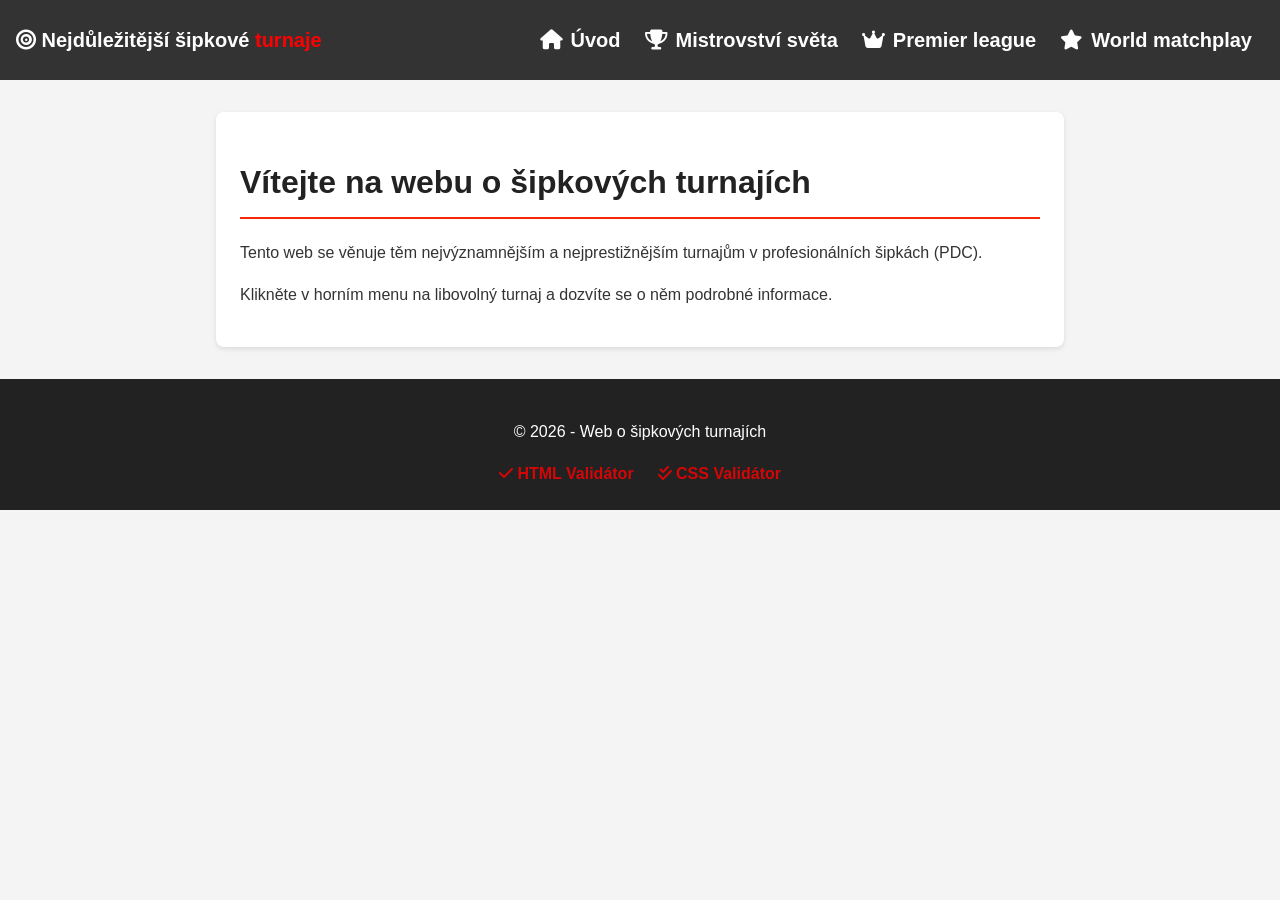
<file: index.html>
<!DOCTYPE html>
<html lang="cs">
<head>
    <meta charset="UTF-8">
    <meta name="viewport" content="width=device-width, initial-scale=1.0">
    <title>Šipkové turnaje</title>
    
    <link rel="stylesheet" href="https://cdnjs.cloudflare.com/ajax/libs/font-awesome/6.4.0/css/all.min.css">
    <link rel="stylesheet" href="style.css">
</head>
<body>

    
    <header>
        <nav id="navbar">
            <div class="logo">
                <i class="fa-solid fa-bullseye"></i> Nejdůležitější šipkové <span class="text-primary">turnaje</span>
            </div>
            <ul>
                <li><a href="index.html"><i class="fa-solid fa-house"></i><span>Úvod</span></a></li>
                <li><a href="mistrovstvi.html"><i class="fa-solid fa-trophy"></i><span>Mistrovství světa</span></a></li>
                <li><a href="premierleague.html"><i class="fa-solid fa-crown"></i><span>Premier league</span></a></li>
                <li><a href="matchplay.html"><i class="fa-solid fa-star"></i><span>World matchplay</span></a></li>
            </ul>
        </nav>
    </header>

   
    <main class="container">
        <h1>Vítejte na webu o šipkových turnajích</h1>
        <p>Tento web se věnuje těm nejvýznamnějším a nejprestižnějším turnajům v profesionálních šipkách (PDC).</p>
        <p>Klikněte v horním menu na libovolný turnaj a dozvíte se o něm podrobné informace.</p>
    </main>

   
    <footer>
        <p>&copy; 2026 - Web o šipkových turnajích</p>
        <div class="validators">
            <a href="https://validator.w3.org/check?uri=referer" target="_blank">
                <i class="fa-solid fa-check"></i> HTML Validátor
            </a>
            <a href="https://jigsaw.w3.org/css-validator/check/referer" target="_blank">
                <i class="fa-solid fa-check-double"></i> CSS Validátor
            </a>
        </div>
    </footer>

</body>
</html>
</file>
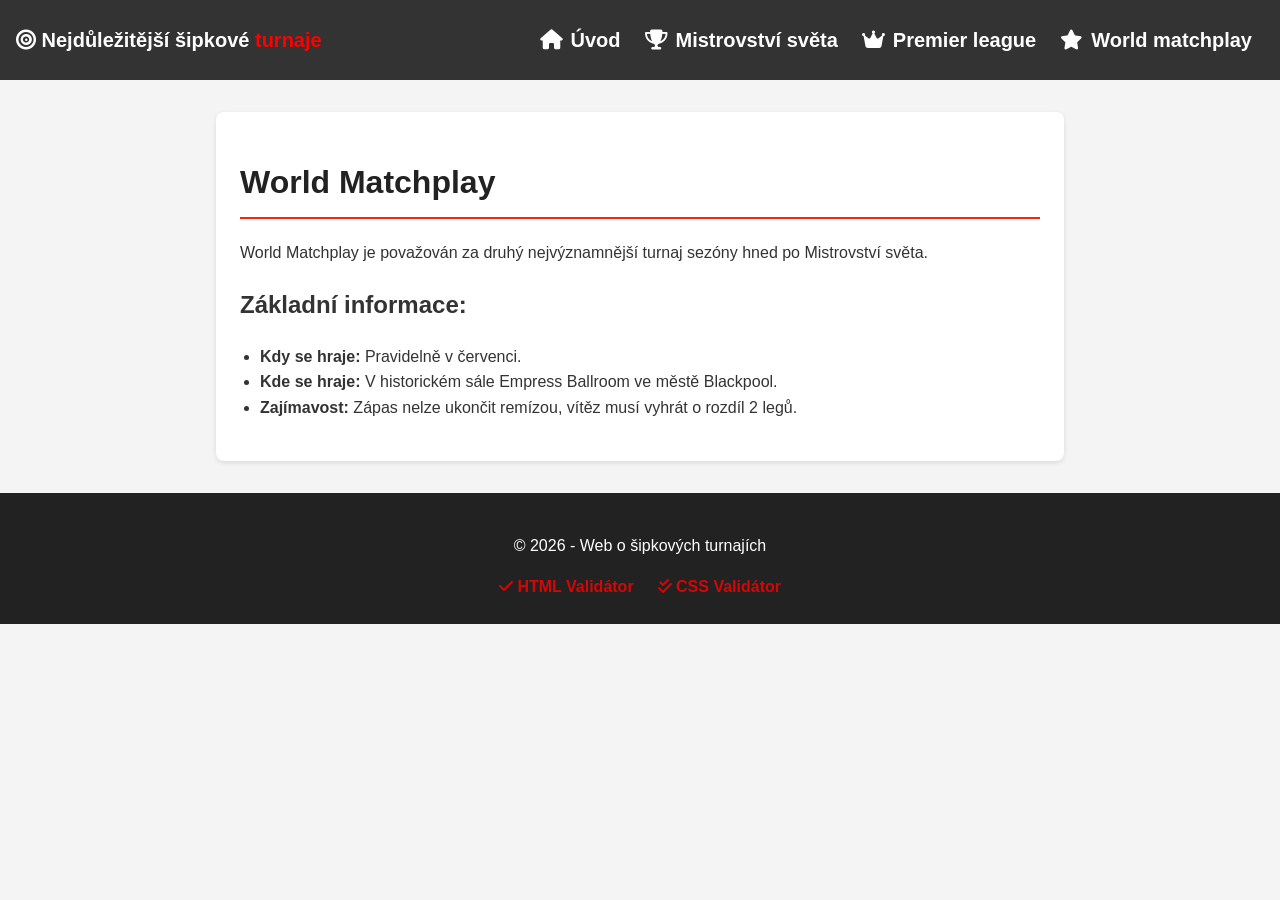
<file: matchplay.html>
<!DOCTYPE html>
<html lang="cs">
<head>
    <meta charset="UTF-8">
    <meta name="viewport" content="width=device-width, initial-scale=1.0">
    <title>World Matchplay</title>
    
    <link rel="stylesheet" href="https://cdnjs.cloudflare.com/ajax/libs/font-awesome/6.4.0/css/all.min.css">
    <link rel="stylesheet" href="style.css">
</head>
<body>

    <header>
        <nav id="navbar">
            <div class="logo">
                <i class="fa-solid fa-bullseye"></i> Nejdůležitější šipkové <span class="text-primary">turnaje</span>
            </div>
            <ul>
                <li><a href="index.html"><i class="fa-solid fa-house"></i><span>Úvod</span></a></li>
                <li><a href="mistrovstvi.html"><i class="fa-solid fa-trophy"></i><span>Mistrovství světa</span></a></li>
                <li><a href="premierleague.html"><i class="fa-solid fa-crown"></i><span>Premier league</span></a></li>
                <li><a href="matchplay.html"><i class="fa-solid fa-star"></i><span>World matchplay</span></a></li>
            </ul>
        </nav>
    </header>

    <main class="container">
        <h1>World Matchplay</h1>
        <p>World Matchplay je považován za druhý nejvýznamnější turnaj sezóny hned po Mistrovství světa.</p>
        
        <h2>Základní informace:</h2>
        <ul>
            <li><strong>Kdy se hraje:</strong> Pravidelně v červenci.</li>
            <li><strong>Kde se hraje:</strong> V historickém sále Empress Ballroom ve městě Blackpool.</li>
            <li><strong>Zajímavost:</strong> Zápas nelze ukončit remízou, vítěz musí vyhrát o rozdíl 2 legů.</li>
        </ul>
    </main>

    <footer>
        <p>&copy; 2026 - Web o šipkových turnajích</p>
        <div class="validators">
            <a href="https://validator.w3.org/check?uri=referer" target="_blank">
                <i class="fa-solid fa-check"></i> HTML Validátor
            </a>
            <a href="https://jigsaw.w3.org/css-validator/check/referer" target="_blank">
                <i class="fa-solid fa-check-double"></i> CSS Validátor
            </a>
        </div>
    </footer>

</body>
</html>
</file>
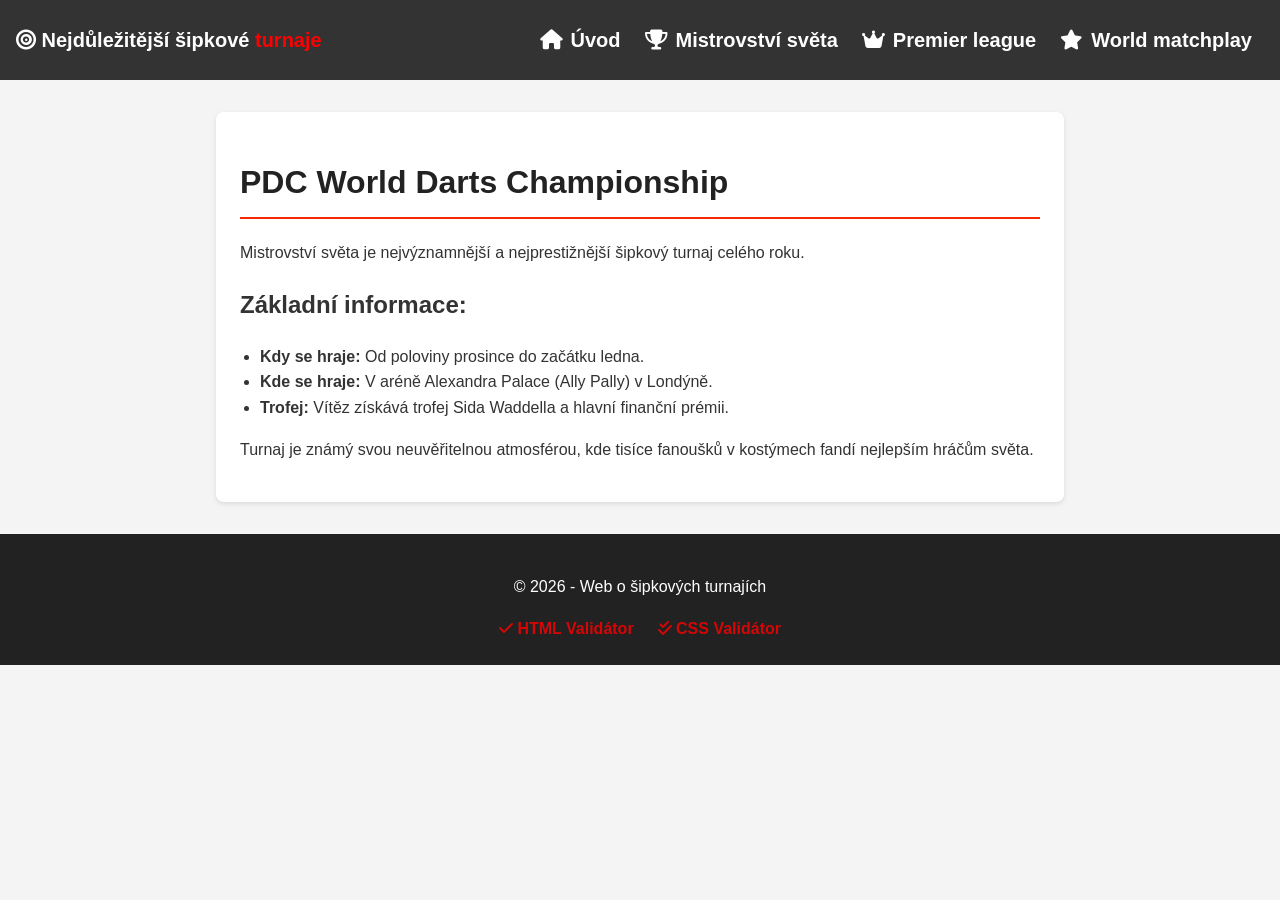
<file: mistrovstvi.html>
<!DOCTYPE html>
<html lang="cs">
<head>
    <meta charset="UTF-8">
    <meta name="viewport" content="width=device-width, initial-scale=1.0">
    <title>Mistrovství světa v šipkách</title>
   
    <link rel="stylesheet" href="https://cdnjs.cloudflare.com/ajax/libs/font-awesome/6.4.0/css/all.min.css">
    <link rel="stylesheet" href="style.css">
</head>
<body>

    <header>
        <nav id="navbar">
            <div class="logo">
                <i class="fa-solid fa-bullseye"></i> Nejdůležitější šipkové <span class="text-primary">turnaje</span>
            </div>
            <ul>
                <li><a href="index.html"><i class="fa-solid fa-house"></i><span>Úvod</span></a></li>
                <li><a href="mistrovstvi.html"><i class="fa-solid fa-trophy"></i><span>Mistrovství světa</span></a></li>
                <li><a href="premierleague.html"><i class="fa-solid fa-crown"></i><span>Premier league</span></a></li>
                <li><a href="matchplay.html"><i class="fa-solid fa-star"></i><span>World matchplay</span></a></li>
            </ul>
        </nav>
    </header>

    <main class="container">
        <h1>PDC World Darts Championship</h1>
        <p>Mistrovství světa je nejvýznamnější a nejprestižnější šipkový turnaj celého roku.</p>
        
        <h2>Základní informace:</h2>
        <ul>
            <li><strong>Kdy se hraje:</strong> Od poloviny prosince do začátku ledna.</li>
            <li><strong>Kde se hraje:</strong> V aréně Alexandra Palace (Ally Pally) v Londýně.</li>
            <li><strong>Trofej:</strong> Vítěz získává trofej Sida Waddella a hlavní finanční prémii.</li>
        </ul>
        <p>Turnaj je známý svou neuvěřitelnou atmosférou, kde tisíce fanoušků v kostýmech fandí nejlepším hráčům světa.</p>
    </main>

    <footer>
        <p>&copy; 2026 - Web o šipkových turnajích</p>
        <div class="validators">
            <a href="https://validator.w3.org/check?uri=referer" target="_blank">
                <i class="fa-solid fa-check"></i> HTML Validátor
            </a>
            <a href="https://jigsaw.w3.org/css-validator/check/referer" target="_blank">
                <i class="fa-solid fa-check-double"></i> CSS Validátor
            </a>
        </div>
    </footer>

</body>
</html>
</file>
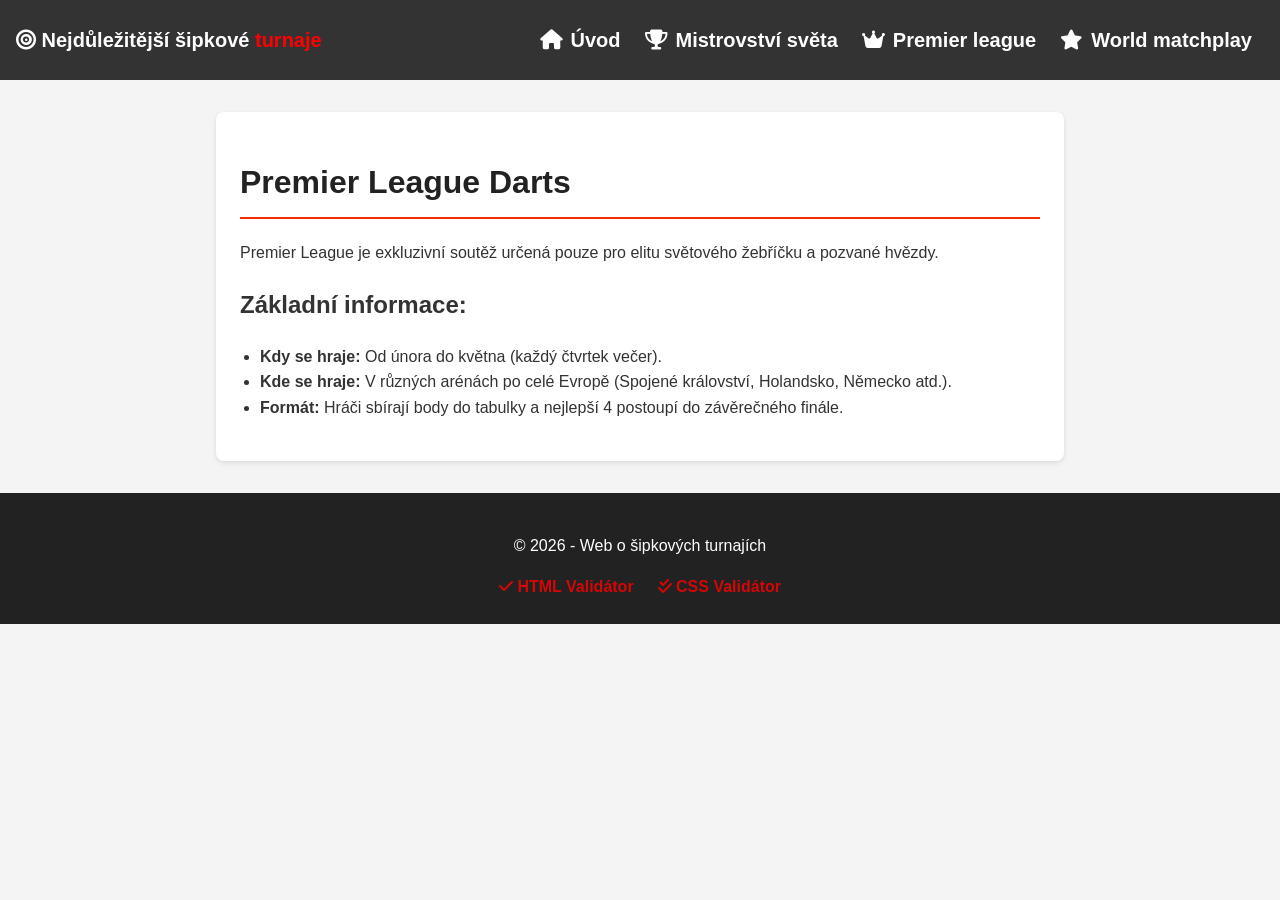
<file: premierleague.html>
<!DOCTYPE html>
<html lang="cs">
<head>
    <meta charset="UTF-8">
    <meta name="viewport" content="width=device-width, initial-scale=1.0">
    <title>Premier League Darts</title>
    
    <link rel="stylesheet" href="https://cdnjs.cloudflare.com/ajax/libs/font-awesome/6.4.0/css/all.min.css">
    <link rel="stylesheet" href="style.css">
</head>
<body>

    <header>
        <nav id="navbar">
            <div class="logo">
                <i class="fa-solid fa-bullseye"></i> Nejdůležitější šipkové <span class="text-primary">turnaje</span>
            </div>
            <ul>
                <li><a href="index.html"><i class="fa-solid fa-house"></i><span>Úvod</span></a></li>
                <li><a href="mistrovstvi.html"><i class="fa-solid fa-trophy"></i><span>Mistrovství světa</span></a></li>
                <li><a href="premierleague.html"><i class="fa-solid fa-crown"></i><span>Premier league</span></a></li>
                <li><a href="matchplay.html"><i class="fa-solid fa-star"></i><span>World matchplay</span></a></li>
            </ul>
        </nav>
    </header>

    <main class="container">
        <h1>Premier League Darts</h1>
        <p>Premier League je exkluzivní soutěž určená pouze pro elitu světového žebříčku a pozvané hvězdy.</p>
        
        <h2>Základní informace:</h2>
        <ul>
            <li><strong>Kdy se hraje:</strong> Od února do května (každý čtvrtek večer).</li>
            <li><strong>Kde se hraje:</strong> V různých arénách po celé Evropě (Spojené království, Holandsko, Německo atd.).</li>
            <li><strong>Formát:</strong> Hráči sbírají body do tabulky a nejlepší 4 postoupí do závěrečného finále.</li>
        </ul>
    </main>

    <footer>
        <p>&copy; 2026 - Web o šipkových turnajích</p>
        <div class="validators">
            <a href="https://validator.w3.org/check?uri=referer" target="_blank">
                <i class="fa-solid fa-check"></i> HTML Validátor
            </a>
            <a href="https://jigsaw.w3.org/css-validator/check/referer" target="_blank">
                <i class="fa-solid fa-check-double"></i> CSS Validátor
            </a>
        </div>
    </footer>

</body>
</html>
</file>
<file: style.css>
html {
    font-size: 16px; 
}

body {
    font-family: Arial, sans-serif;
    margin: 0;
    padding: 0;
    background-color: #f4f4f4;
    color: #333;
    line-height: 1.6;
}


#navbar {
    background-color: #333;
    color: white;
    display: flex;
    justify-content: space-between;
    align-items: center;
    padding: 1rem;
    font-size: 1.25rem;
    font-weight: bold;
}

#navbar a {
    color: white;
    text-decoration: none;
}

#navbar ul {
    display: flex;
    list-style: none;
    align-items: center;
    margin: 0;
    padding: 0;
}

#navbar ul li a {
    padding: 0.5rem;
    margin: 0 0.25rem;
    display: flex;
    align-items: center;
    gap: 0.5rem;
}

#navbar ul li a:hover {
    background-color: #e30c0c;
    border-radius: 5px;
}

.text-primary {
    color: #ff0000;
}


#navbar ul li a span {
    display: none;
}


.container {
    max-width: 800px;
    margin: 2rem auto;
    padding: 1.5rem;
    background-color: white;
    border-radius: 8px;
    box-shadow: 0 2px 5px rgba(0,0,0,0.1);
}

h1 {
    color: #222;
    border-bottom: 2px solid #f72905;
    padding-bottom: 0.5rem;
}

ul {
    padding-left: 1.25rem;
}

/* Zápatí (Footer) & Validátory */
footer {
    text-align: center;
    padding: 1.5rem;
    background-color: #222;
    color: white;
    margin-top: 2rem;
}

footer .validators {
    display: flex;
    justify-content: center;
    gap: 1.5rem;
    margin-top: 0.5rem;
}

footer .validators a {
    color: #d50606;
    text-decoration: none;
    font-weight: bold;
}

footer .validators a:hover {
    text-decoration: underline;
}

/* --- MEDIA QUERIES (Pro větší obrazovky / Počítače) --- */
@media (min-width: 600px) {
    /* Na obrazovkách širších než 600px zobrazíme i text v menu */
    #navbar ul li a span {
        display: inline;
    }
}
</file>
